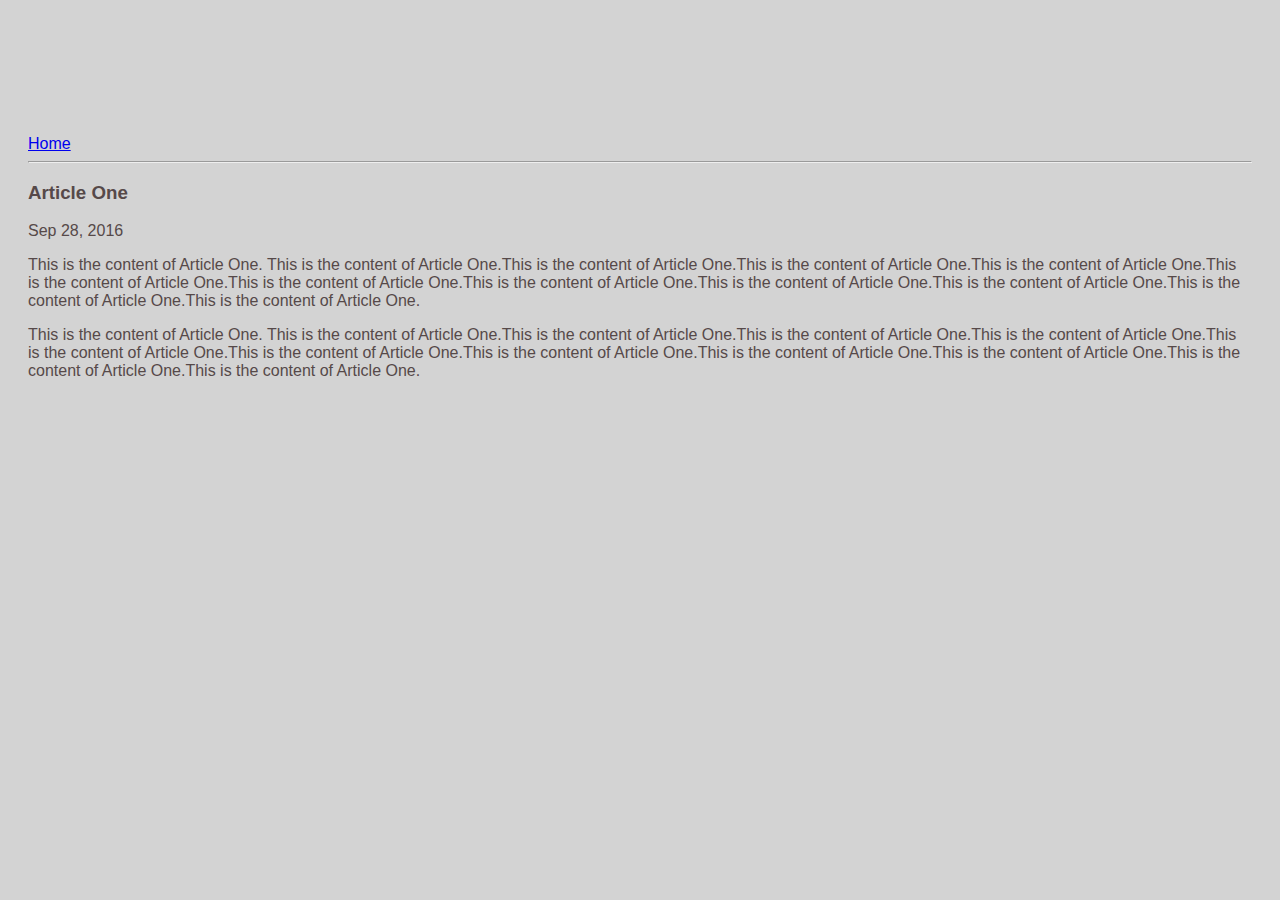
<file: ui/article-one.html>
<html>
    <head>
        <title>
            Article One | Nisha S Venu
        </title>
        <meta name="viewport" content="width=device-width, initial-scale=1"/>
        <link href="/ui/style.css" rel="stylesheet" />
    </head>
    <body>
        <div class="container">
            <div>
                <a href="/">Home</a>
            </div>
            <hr/>
            <h3>
                Article One
            </h3>
            <div>
                Sep 28, 2016
            </div>
            <div>
                <p>
                    This is the content of Article One. This is the content of Article One.This is the content of Article One.This is the content of Article One.This is the content of Article One.This is the content of Article One.This is the content of Article One.This is the content of Article One.This is the content of Article One.This is the content of Article One.This is the content of Article One.This is the content of Article One.
                </p>
                <p>
                    This is the content of Article One. This is the content of Article One.This is the content of Article One.This is the content of Article One.This is the content of Article One.This is the content of Article One.This is the content of Article One.This is the content of Article One.This is the content of Article One.This is the content of Article One.This is the content of Article One.This is the content of Article One.
                </p>
            </div>
        </div>
    </body>
</html>
</file>
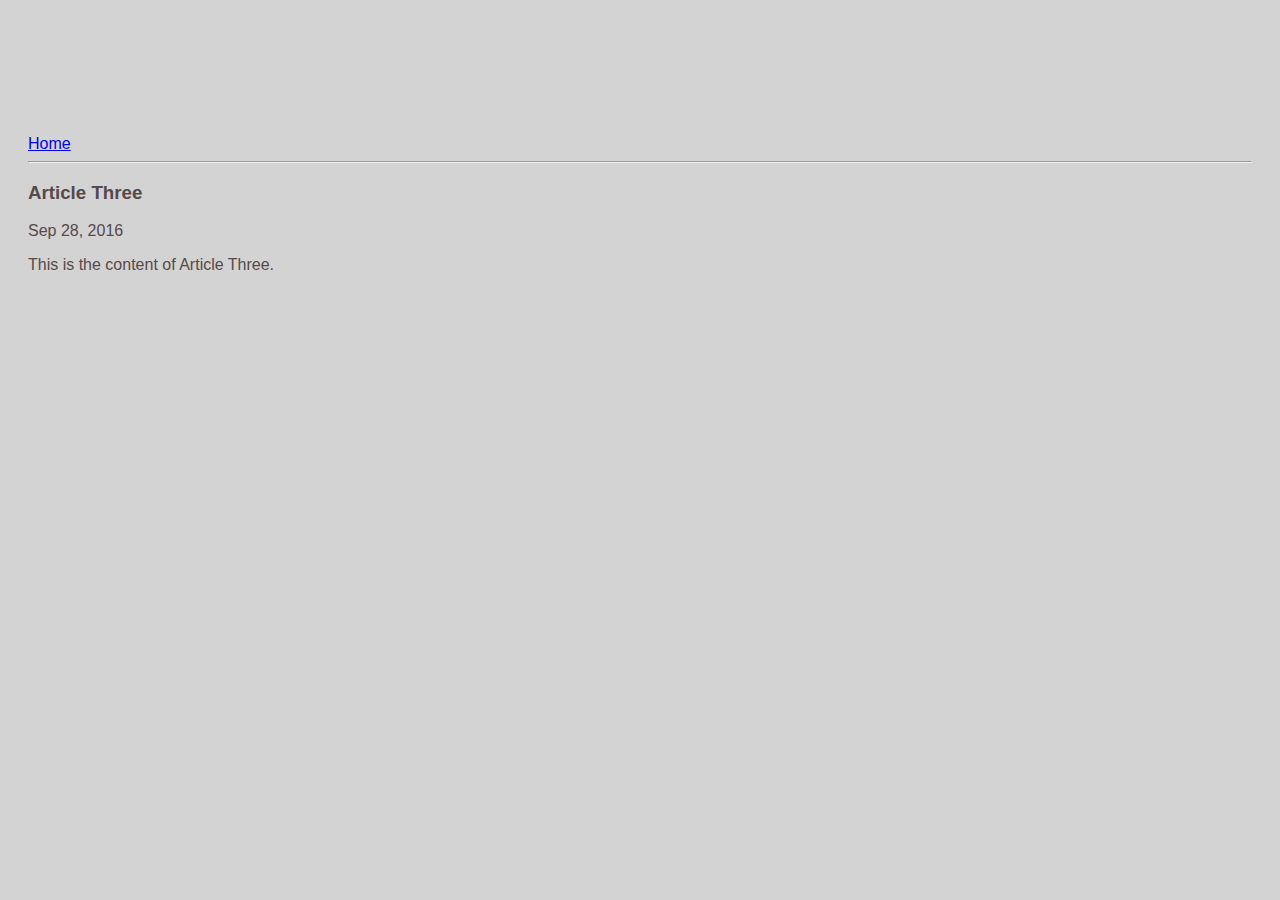
<file: ui/article-three.html>
<html>
    <head>
        <title>
            Article Three | Nisha S Venu
        </title>
        <meta name="viewport" content="width=device-width, initial-scale=1"/>
        <link href="/ui/style.css" rel="stylesheet" />
    </head>
    <body>
        <div class="container">
            <div>
                <a href="/">Home</a>
            </div>
            <hr/>
            <h3>
                Article Three
            </h3>
            <div>
                Sep 28, 2016
            </div>
            <div>
                <p>
                    This is the content of Article Three. 
                </p>
            </div>
        </div>
    </body>
</html>
</file>
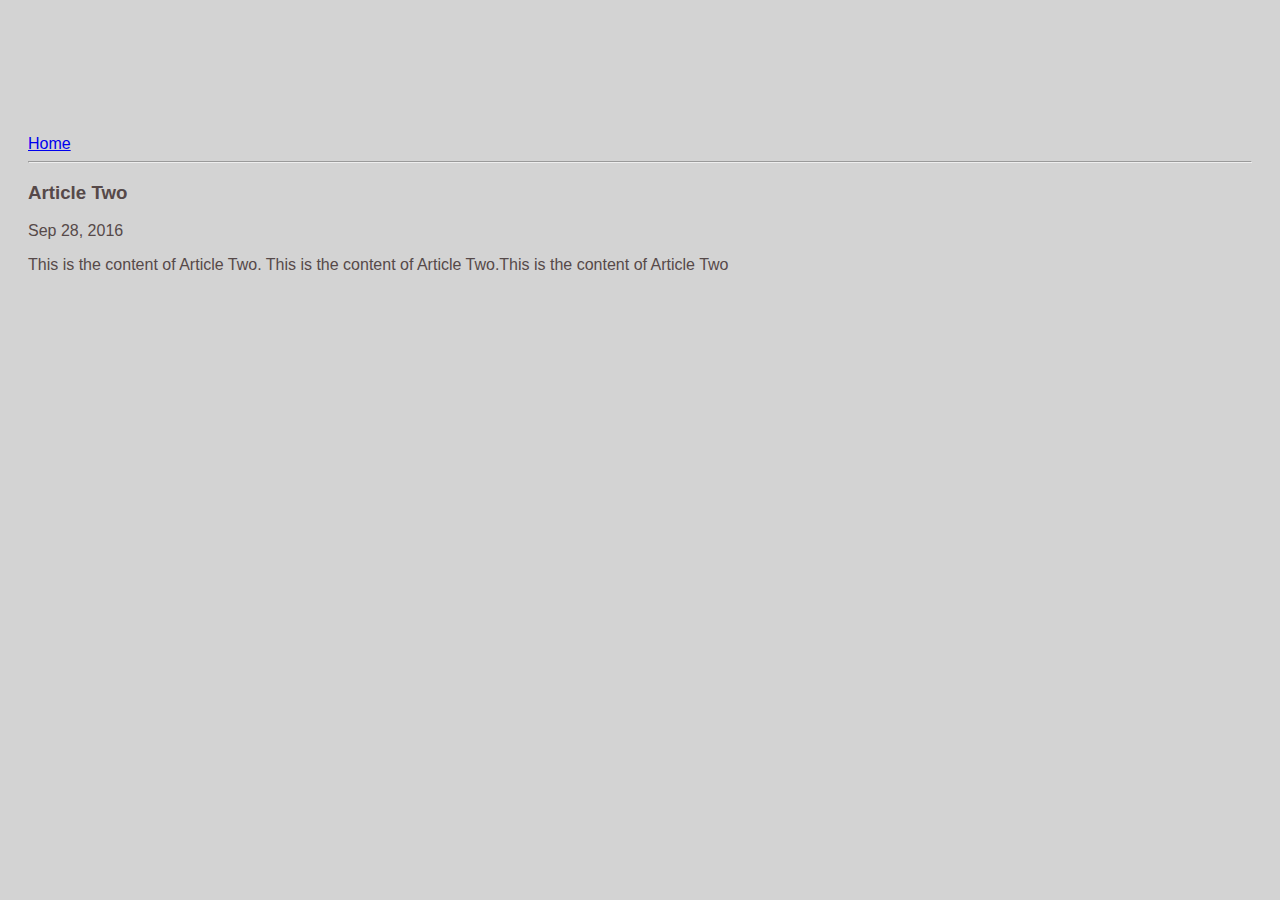
<file: ui/article-two.html>
<html>
    <head>
        <title>
            Article Two | Nisha S Venu
        </title>
        <meta name="viewport" content="width=device-width, initial-scale=1"/>
        <link href="/ui/style.css" rel="stylesheet" />
    </head>
    <body>
        <div class="container">
            <div>
                <a href="/">Home</a>
            </div>
            <hr/>
            <h3>
                Article Two
            </h3>
            <div>
                Sep 28, 2016
            </div>
            <div>
                <p>
                    This is the content of Article Two. This is the content of Article Two.This is the content of Article Two 
                </p>
            </div>
        </div>
    </body>
</html>
</file>
<file: ui/style.css>
body {
    font-family: sans-serif;
    background-color: lightgrey;
    margin-top: 75px;
}

.center {
    text-align: center;
}

.text-big {
    font-size: 300%;
}

.bold {
    font-weight: bold;
}

.img-medium {
    height: 200px;
}

.container{
    margin: 0 auto;
    color: #564949;
    font: sans-serif;
    padding-top: 60px;
    padding-left: 20px;
    padding-right: 20px;
}
</file>
